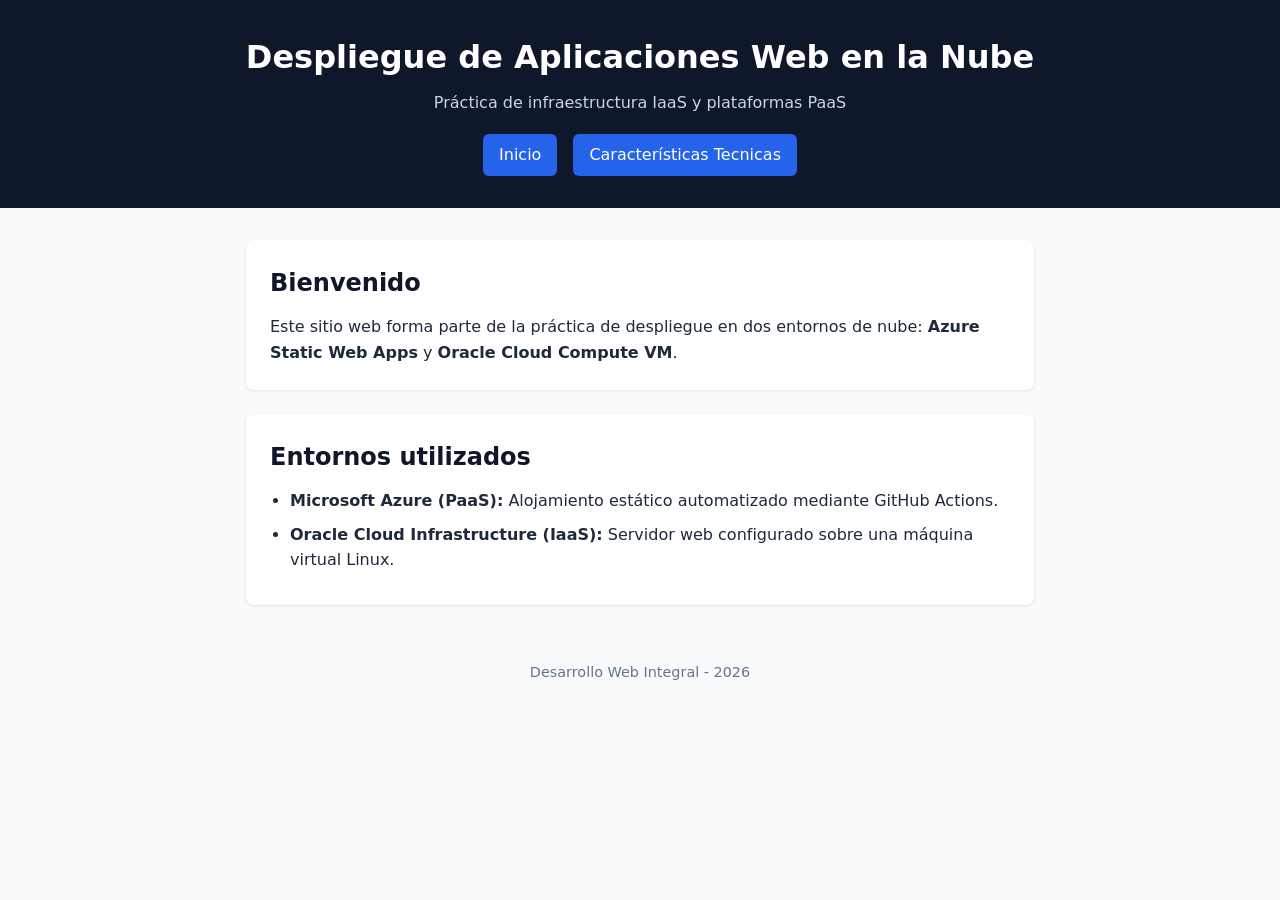
<file: index.html>
<!DOCTYPE html>
<html lang="es">
<head>
  <meta charset="UTF-8">
  <meta name="viewport" content="width=device-width, initial-scale=1.0">
  <title>Inicio | Despliegue Web en la Nube</title>
  <link rel="stylesheet" href="style.css">
</head>
<body>
  <header>
    <h1>Despliegue de Aplicaciones Web en la Nube</h1>
    <p>Práctica de infraestructura IaaS y plataformas PaaS</p>
    <nav>
        <a href="index.html">Inicio</a>
        <a href="caracteristicas.html">Características Tecnicas</a>
    </nav>

  </header>

  <main>
    <section>
      <h2>Bienvenido</h2>
      <p>
        Este sitio web forma parte de la práctica de despliegue en dos entornos de nube:
        <strong>Azure Static Web Apps</strong> y <strong>Oracle Cloud Compute VM</strong>.
      </p>
    </section>

    <section>
      <h2>Entornos utilizados</h2>
      <ul>
        <li><strong>Microsoft Azure (PaaS):</strong> Alojamiento estático automatizado mediante GitHub Actions.</li>
        <li><strong>Oracle Cloud Infrastructure (IaaS):</strong> Servidor web configurado sobre una máquina virtual Linux.</li>
      </ul>
    </section>
  </main>

  <footer>
    <p>Desarrollo Web Integral - 2026</p>
  </footer>
</body>
</html>
</file>
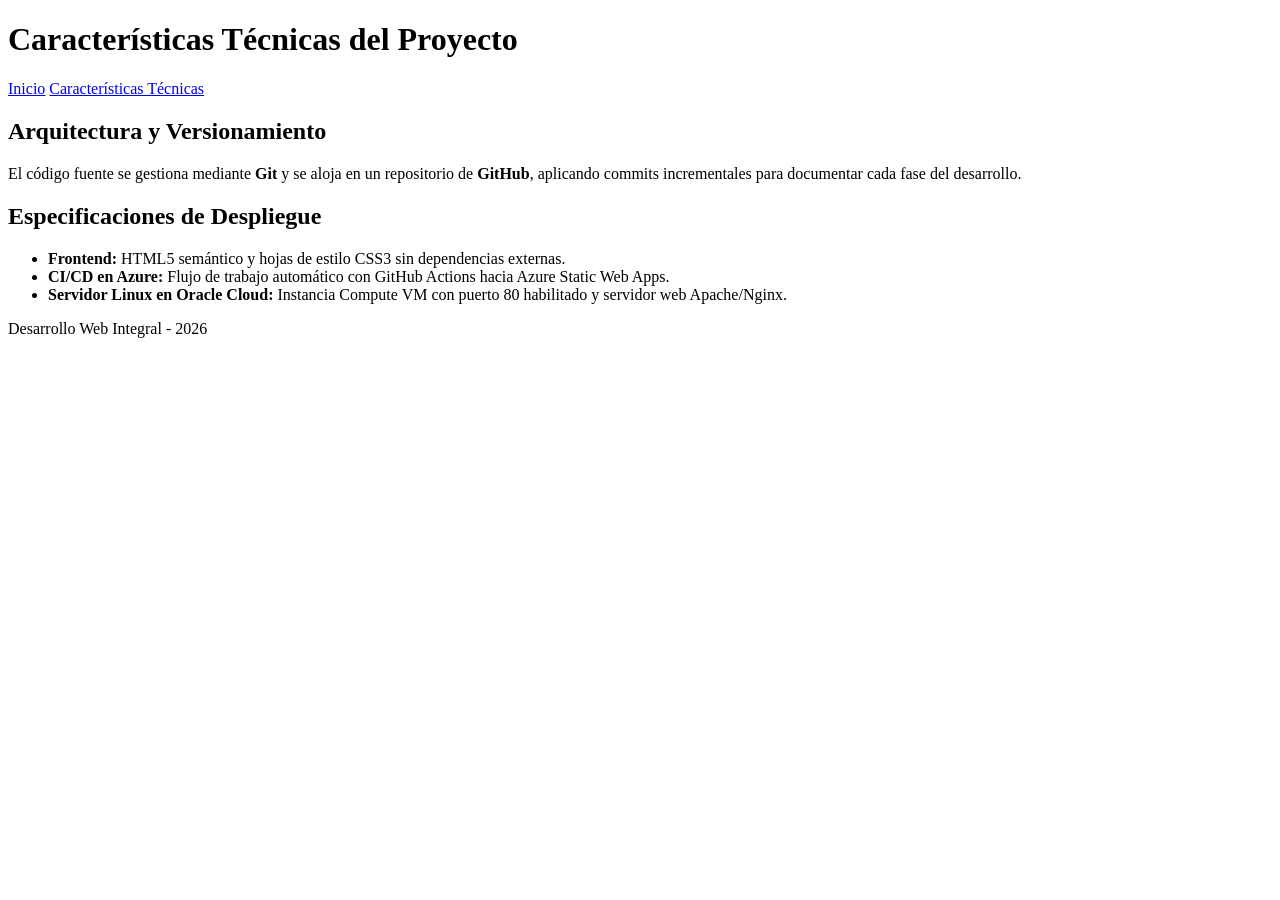
<file: caracteristicas.html>
<!DOCTYPE html>
<html lang="es">
<head>
  <meta charset="UTF-8">
  <meta name="viewport" content="width=device-width, initial-scale=1.0">
  <title>Características Técnicas | Despliegue Web en la Nube</title>
</head>
<body>
  <header>
    <h1>Características Técnicas del Proyecto</h1>
    <nav>
      <a href="index.html">Inicio</a>
      <a href="caracteristicas.html">Características Técnicas</a>
    </nav>
  </header>

  <main>
    <section>
      <h2>Arquitectura y Versionamiento</h2>
      <p>
        El código fuente se gestiona mediante <strong>Git</strong> y se aloja en un repositorio de
        <strong>GitHub</strong>, aplicando commits incrementales para documentar cada fase del desarrollo.
      </p>
    </section>

    <section>
      <h2>Especificaciones de Despliegue</h2>
      <ul>
        <li><strong>Frontend:</strong> HTML5 semántico y hojas de estilo CSS3 sin dependencias externas.</li>
        <li><strong>CI/CD en Azure:</strong> Flujo de trabajo automático con GitHub Actions hacia Azure Static Web Apps.</li>
        <li><strong>Servidor Linux en Oracle Cloud:</strong> Instancia Compute VM con puerto 80 habilitado y servidor web Apache/Nginx.</li>
      </ul>
    </section>
  </main>

  <footer>
    <p>Desarrollo Web Integral - 2026</p>
  </footer>
</body>
</html>
</file>
<file: style.css>
* {
  box-sizing: border-box;
  margin: 0;
  padding: 0;
}

body {
  font-family: system-ui, -apple-system, sans-serif;
  line-height: 1.6;
  color: #1e293b;
  background-color: #f8fafc;
}

header {
  background-color: #0f172a;
  color: #ffffff;
  padding: 2rem 1rem;
  text-align: center;
}

header p {
  color: #cbd5e1;
  margin-top: 0.4rem;
}

nav {
  margin-top: 1.2rem;
  display: flex;
  justify-content: center;
  gap: 1rem;
}

nav a {
  color: #ffffff;
  text-decoration: none;
  background-color: #2563eb;
  padding: 0.5rem 1rem;
  border-radius: 6px;
  font-weight: 500;
}

nav a:hover {
  background-color: #1d4ed8;
}

main {
  max-width: 820px;
  margin: 2rem auto;
  padding: 0 1rem;
}

section {
  background-color: #ffffff;
  padding: 1.5rem;
  margin-bottom: 1.5rem;
  border-radius: 8px;
  box-shadow: 0 1px 3px rgba(0, 0, 0, 0.1);
}

h2 {
  color: #0f172a;
  margin-bottom: 0.75rem;
}

ul {
  padding-left: 1.25rem;
}

li {
  margin-bottom: 0.5rem;
}

footer {
  text-align: center;
  padding: 1.5rem;
  color: #64748b;
  font-size: 0.9rem;
}
</file>
